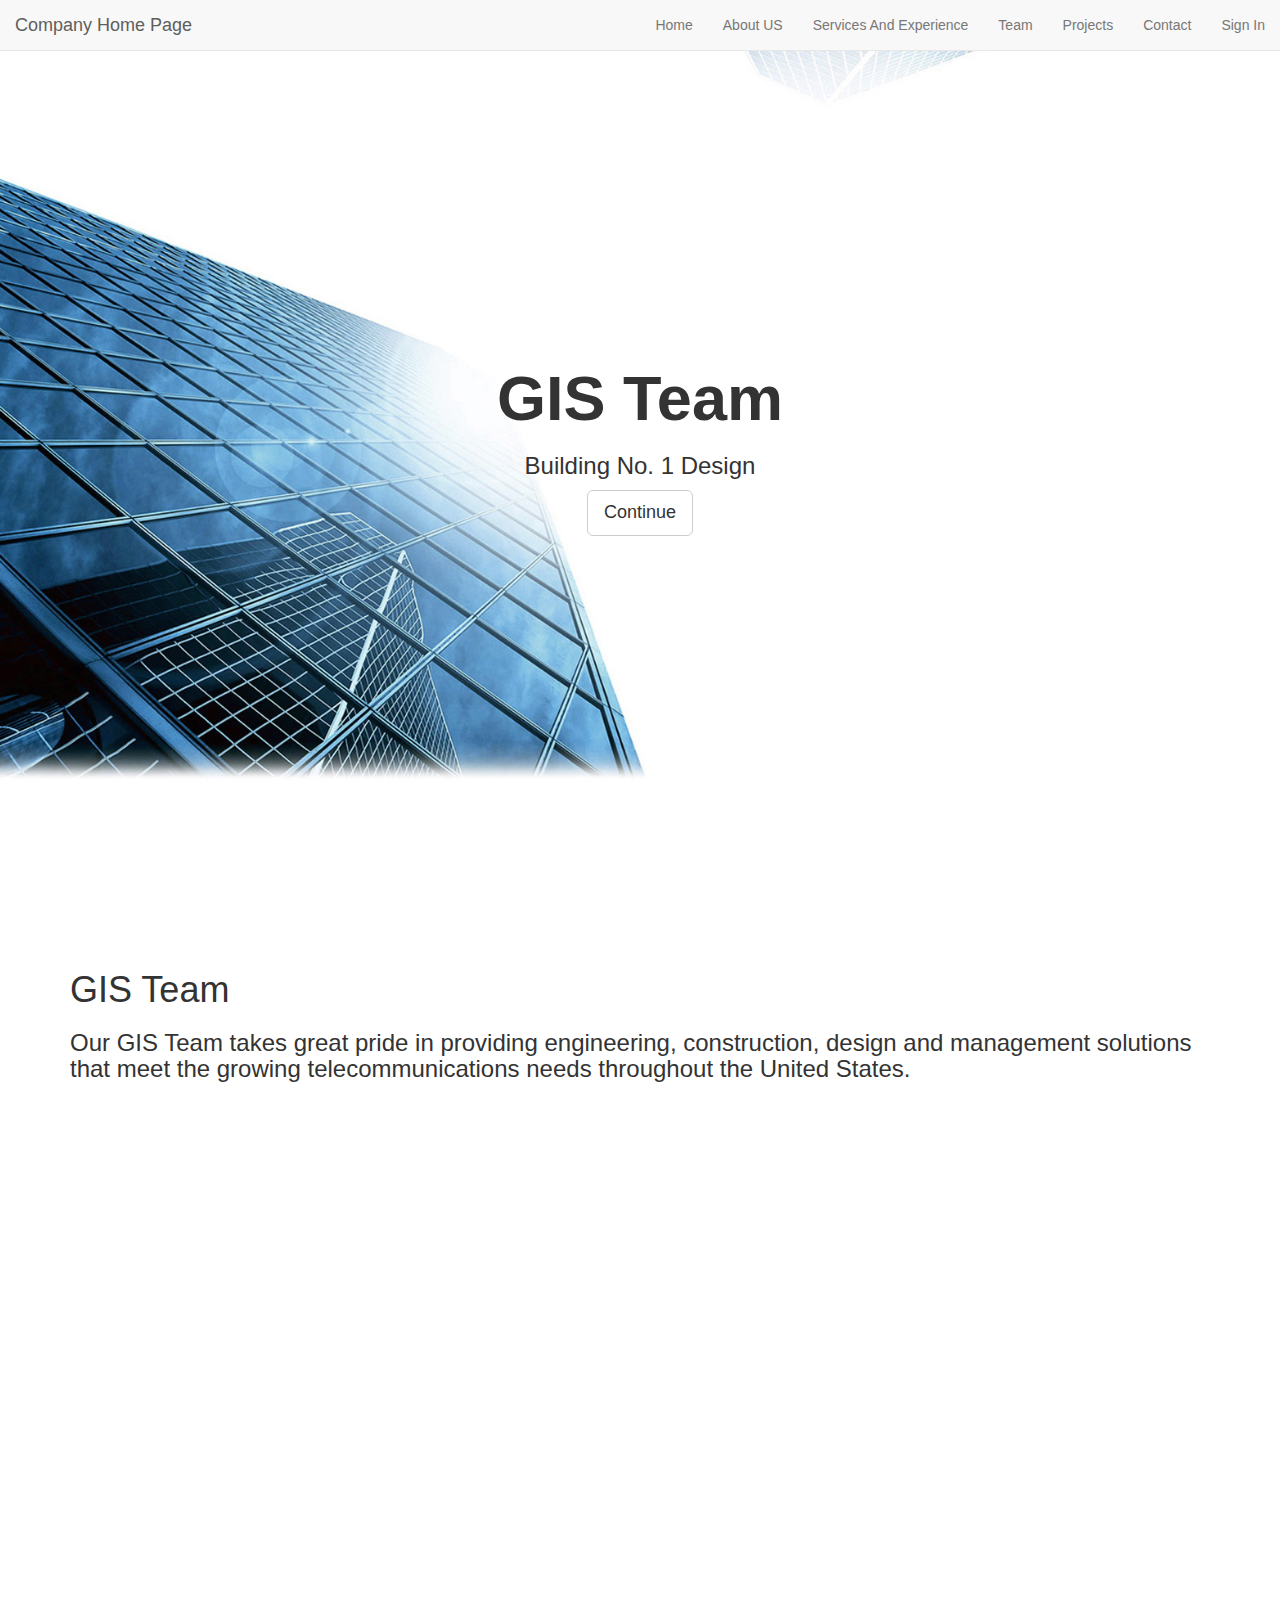
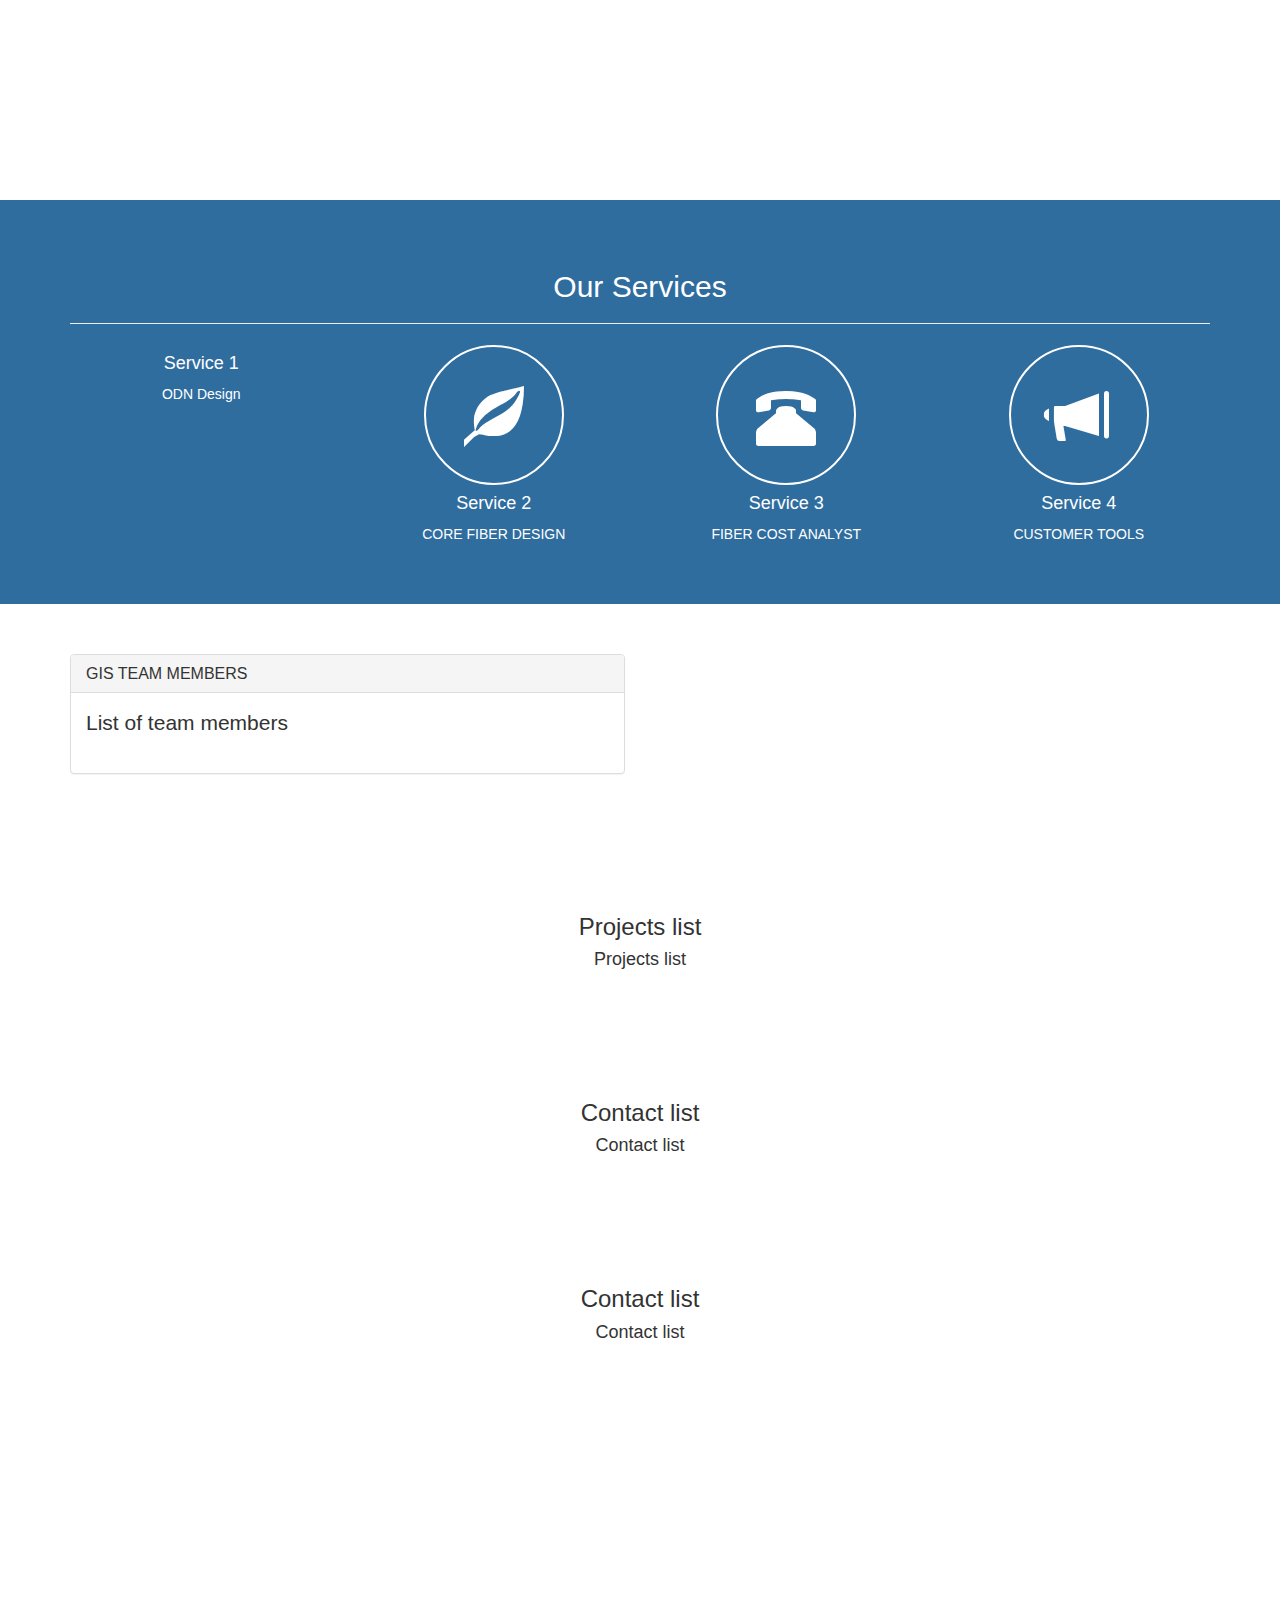
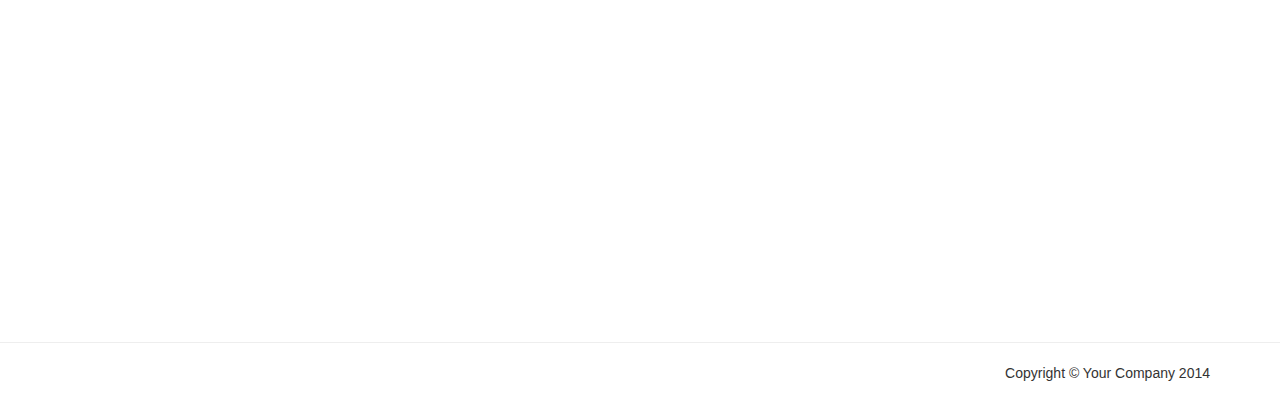
<file: index.html>
<!DOCTYPE html>
<html lang="en" >
<head>
  <meta charset="utf-8" />
  <meta name="author" content="Script Tutorials" />
  <title>GIS Team</title>
  <meta name="viewport" content="width=device-width, initial-scale=1.0, maximum-scale=1.0, user-scalable=no">

  <!-- attach CSS styles -->
  <link href="css/bootstrap.min.css" rel="stylesheet">
  <link href="css/style.css" rel="stylesheet" />
</head>
<body>

  <!-- navigation panel -->
  <nav class="navbar navbar-default navbar-fixed-top" role="navigation">
    <div class="container-fluid">
      <!-- Brand and toggle get grouped for better mobile display -->
      <div class="navbar-header">
        <button type="button" class="navbar-toggle" data-toggle="collapse" data-target="#navbar-collapse-main">
          <span class="sr-only">Toggle navigation</span>
          <span class="icon-bar"></span>
          <span class="icon-bar"></span>
          <span class="icon-bar"></span>
        </button>
        <a class="navbar-brand" href="http://www.eris.com" target="_blank">Company Home Page</a>
      </div>

      <div class="collapse navbar-collapse" id="navbar-collapse-main">
        <ul class="nav navbar-nav navbar-right">
          <li><a href="#home">Home</a></li>
          <li><a href="#about">About US </a></li>
          <li><a href="#services">Services And Experience</a></li>
          <li><a href="#team">Team</a></li>
          <li><a href="#projects">Projects</a></li>
          <li><a href="#contact">Contact</a></li>
          <li><a href="sign.html" target ="popup" onclick ="window.open('sign.html','popup','width=600,height=600'); return false;">
    Sign In</a></li>
         <!---- <li><a href="http://www.script-tutorials.com/bootstrap-one-page-template-with-parallax-effect/">Back to tutorial</a></li> -->
        </ul>
      </div><!-- /.navbar-collapse -->
    </div><!-- /.container-fluid -->
  </nav>

  <!-- first section - Home -->
  <div id="home" class="home">
    <div class="text-vcenter">
      <h1>GIS Team</h1>
      <h3>Building No. 1 Design</h3>
      <a href="#about" class="btn btn-default btn-lg">Continue</a>
    </div>
  </div>
  <!-- /first section -->

    <!-- second section - About -->
    <div id="about" class="pad-section">
      <div class="container">
        <h1>GIS Team</h1>
        <h3>Our GIS Team takes great pride in providing engineering, construction, design and management solutions that meet the growing telecommunications needs throughout the United States.
        </h3>
        
      </div>
    </div>
    <!-- /second section -->



  <!-- third section - Services -->
  <div id="services" class="pad-section">
    <div class="container">
      <h2 class="text-center">Our Services</h2> <hr />
      <div class="row text-center">
        <div class="col-sm-3 col-xs-6">
    
          <h4>Service 1</h4>
          <p>ODN Design</p>
        </div>
        <div class="col-sm-3 col-xs-6">
          <i class="glyphicon glyphicon-leaf"> </i>
          <h4>Service 2</h4>
          <p>CORE FIBER DESIGN</p>
        </div>
        <div class="col-sm-3 col-xs-6">
          <i class="glyphicon glyphicon-phone-alt"> </i>
          <h4>Service 3</h4>
          <p>FIBER COST ANALYST</p>
        </div>
        <div class="col-sm-3 col-xs-6">
          <i class="glyphicon glyphicon-bullhorn"> </i>
          <h4>Service 4</h4>
          <p>CUSTOMER TOOLS</p>
        </div>
      </div>
    </div>
  </div>
  <!-- /third section -->

  <!-- fourth section - Team -->
  <div id="team" class="pad-section">
    <div class="container">
      <div class="row">
        <div class="col-sm-6">
          <div class="panel panel-default">
            <div class="panel-heading">
              <h2 class="panel-title">GIS TEAM MEMBERS</h2>
            </div>
            <div class="panel-body lead">
              List of team members
            </div>
          </div>
        </div>

        </div>
      </div>
    </div>
  </div>
  <!-- /fourth section -->

  <!-- fifth section -->
  <div id="projects" class="pad-section">
    <div class="container">
      <div class="row">
        <div class="col-sm-12 text-center">
          <h3>Projects list</h3>
          <h4>Projects list</h4>
        </div>
      </div>
    </div>
  </div>
  <!-- /fifth section -->

  
  <!-- sixth section -->
  <div id="contact" class="pad-section">
    <div class="container">
      <div class="row">
        <div class="col-sm-12 text-center">
          <h3>Contact list</h3>
          <h4>Contact list</h4>
        </div>
      </div>
    </div>
  </div>
  <!-- /sixth section -->


    <!-- seventh section -->
    <div id="sign_in" class="pad-section">
      <div class="container">
        <div class="row">
          <div class="col-sm-12 text-center">
            <h3>Contact list</h3>
            <h4>Contact list</h4>
          </div>
        </div>
      </div>
    </div>

    <script>
      var clientID = 'uoiMRafhECiH5uNE';
      var accessToken;
      var callbacks = [];
      var protocol = window.location.protocol;
      var callbackPage = protocol + '//esri.github.io/esri-leaflet/examples/oauth/callback.html';
    
      var authPane = document.getElementById('auth');
      var signInButton = document.getElementById('sign-in');
    
      // this function will open a window and start the oauth process
      function oauth (callback) {
        if (accessToken) {
          callback(accessToken);
        } else {
          callbacks.push(callback);
          window.open('https://www.arcgis.com/sharing/oauth2/authorize?client_id=' + clientID + '&response_type=token&expiration=20160&redirect_uri=' + window.encodeURIComponent(callbackPage), 'oauth', 'height=400,width=600,menubar=no,location=yes,resizable=yes,scrollbars=yes,status=yes');
        }
      }
    
      // this function will be called when the oauth process is complete
      window.oauthCallback = function (token) {
        L.esri.get('https://www.arcgis.com/sharing/rest/portals/self', {
          token: token
        }, function (error, response) {
          if (error) {
            return;
          }
    
          authPane.innerHTML = '<label>Hi ' + response.user.username + ' your token is <input value="' + token + '"></label>';
        });
      };
    
      signInButton.addEventListener('click', function (e) {
        oauth();
        e.preventDefault();
      });
    
      // make a new map and basemap
      var map = L.map('map').setView([39.36, -96.19], 4);
      L.esri.basemapLayer('Gray').addTo(map);
    </script>
    <!-- /seventh section -->

  <!-- google map -->
  <div id="google_map"></div>
  <!-- /google map -->

  <!-- footer -->
  <footer>
    <hr />
    <div class="container">
      <p class="text-right">Copyright &copy; Your Company 2014</p>
    </div>
  </footer>
  <!-- /footer -->

  <!-- attach JavaScripts -->
  <script src="js/jquery-1.10.2.js"></script>
  <script src="js/bootstrap.min.js"></script>
  <script src="//maps.google.com/maps/api/js?sensor=true"></script>
  <script src="js/main.js"></script>
</body>
</html>
</file>
<file: css/style.css>
﻿/* ============================================================================================== 
This copyright notice must be kept untouched in the stylesheet at all times.
The original version of this stylesheet and the associated (x)html 
is available at http://www.script-tutorials.com/bootstrap-one-page-template-with-parallax-effect/
Copyright (c) Script Tutorials. All rights reserved.
This stylesheet and the associated (x)html may be modified in any way to fit your requirements.
================================================================================================= */

/* general styles */
html, body {
  height: 100%;
  width: 100%;
}

/* padded section */
.pad-section {
  padding: 50px 0;
}
.pad-section img {
  width: 100%;
}

/* vertical-centered text */
.text-vcenter {
  display: table-cell;
  text-align: center;
  vertical-align: middle;
}
.text-vcenter h1 {
  font-size: 4.5em;
  font-weight: 700;
  margin: 0;
  padding: 0;
}

/* additional sections */
#home {
  background: url(../images/home.jpg) no-repeat center center fixed; 
  display: table;
  height: 100%;
  position: relative;
  width: 100%;
  -webkit-background-size: cover;
  -moz-background-size: cover;
  -o-background-size: cover;
  background-size: cover;
}

#about {
  background: url(../images/home.jpg) no-repeat center center fixed; 
  display: table;
  height: 100%;
  position: relative;
  width: 100%;
  -webkit-background-size: cover;
  -moz-background-size: cover;
  -o-background-size: cover;
  background-size: cover;
}

#services {
  background-color: #306d9f;
  color: #ffffff;
}
#services .glyphicon {
  border: 2px solid #FFFFFF;
  border-radius: 50%;
  display: inline-block;
  font-size: 60px;
  height: 140px;
  line-height: 140px;
  text-align: center;
  vertical-align: middle;
  width: 140px;
}

#information {
  background: url(../images/estate.jpg) no-repeat center center fixed; 
  display: table;
  height: 800px;
  position: relative;
  width: 100%;
  -webkit-background-size: cover;
  -moz-background-size: cover;
  -o-background-size: cover;
  background-size: cover;
}
#information .panel {
  opacity: 0.85;
}

#google_map {
  height: 500px;
}

footer {
  padding: 20px 0;
}
footer .glyphicon {
  color: #333333;
  font-size: 60px;
}
footer .glyphicon:hover {
  color: #306d9f;
}
</file>
